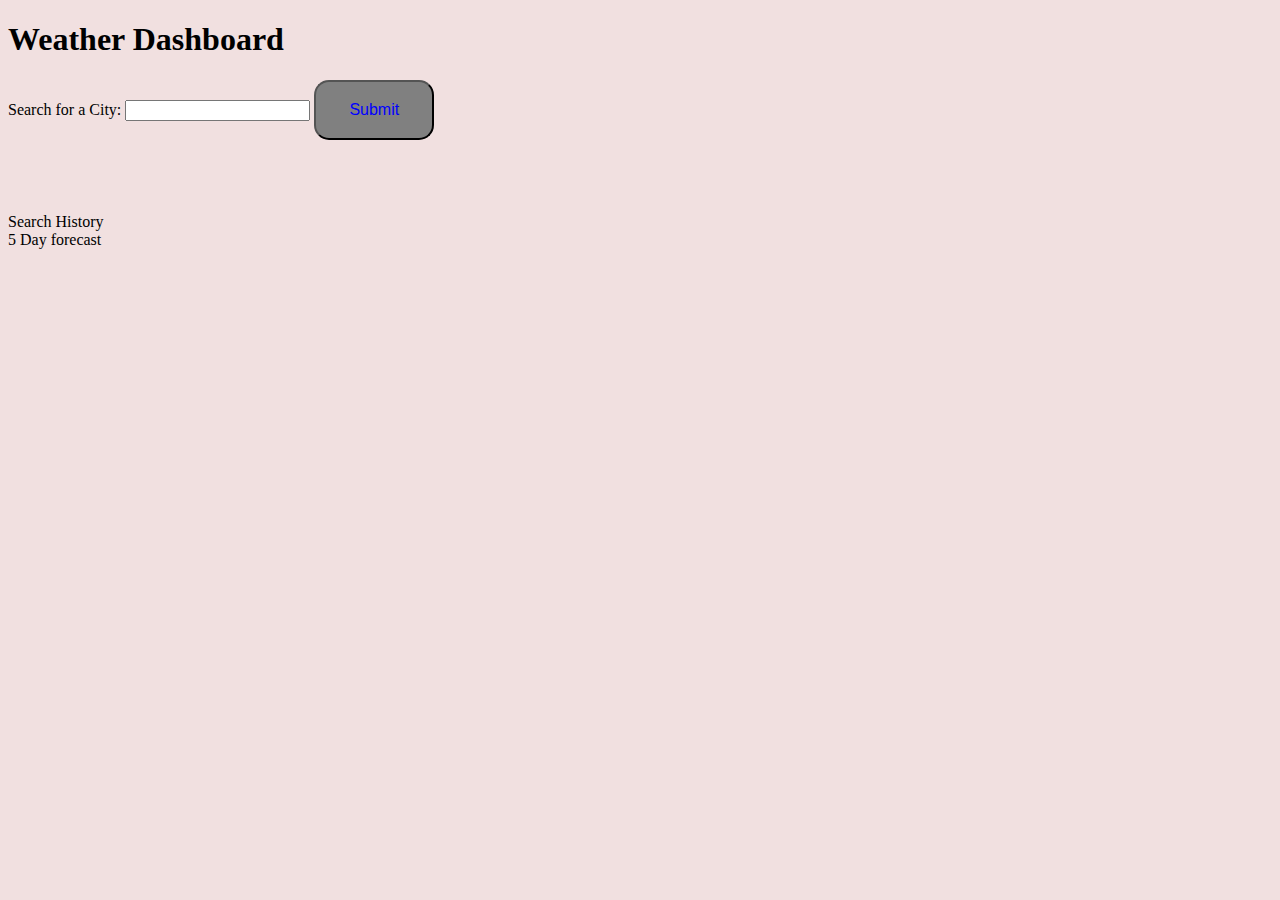
<file: index.html>
<!DOCTYPE html>
<html lang="en">
  <head>
      <link href="https://cdn.jsdelivr.net/npm/bootstrap@5.1.1/dist/css/bootstrap.min.css" rel="stylesheet" integrity="sha384-F3w7mX95PdgyTmZZMECAngseQB83DfGTowi0iMjiWaeVhAn4FJkqJByhZMI3AhiU" crossorigin="anonymous">
    <meta charset="UTF-8" />
    <meta http-equiv="X-UA-Compatible" content="IE=edge" />
    <meta name="viewport" content="width=device-width, initial-scale=1.0" />
    <link rel="stylesheet" href="style.css" />
    <title>Weather App</title>
  </head>
  <body>
    <h1>Weather Dashboard</h1>
    <div>
      Search for a City:
      <input type="text" id="city" />
      <button id="submitCity">Submit</button>
      <div id="searchHistory">
      Search History
      <ul id="pastCity"></ul>
    </div>

    <div id="currentCity"></div>

    <div id="fiveDay">5 Day forecast</div>

    
    </div>

    <script src="script2.js"></script>
  </body>
</html>
</file>
<file: style.css>
#submitCity {
  border-radius: 15px;
  width: 120px;
  height: 60px;
  color:blue;
  font-size:inherit;
  background-color: grey;
}
body{
  background-color: rgb(241, 224, 224);
}

#pastCity{
  /* background-color: greenyellow; */
  text-align: center;
  display: inline-block;
  width: 200px;

  height: 55px;
}
li{
  
  display: block;
}
.uvred{
  background-color: red;
}

.uvblue{
  background-color: blue;
}

.uvyellow{
  background-color: yellow;
}
.historyButton{
  width: 200px;
  height: 50px;
  border-radius: 15px;
  background-color: cornflowerblue;
}

.cityCard{
  font-size: 20px;
  po

}
p{
  display: inline-table;
  flex-wrap: wrap;
  flex-direction:row;
  background-color: lightskyblue;
  max-width: 20%;
  padding-right: 5px;
  
}
.weatherCard{
  border-radius: 15px;
  padding: 25px;
  width: 20%;
  justify-content: center;
  margin: auto;
  
  border-color: rgb(88, 84, 84);
  border-width: 3px;
}

#currentCity{
  background-color: rgb(51, 154, 185);
  font-size: 64px;
  width: 70%;
  text-size-adjust: 30%;
  position: relative;
  top: 5px;
  right: -20%;
  height: 30%;
}

.date{
  background-color: lightcoral;
  background-color: lightgreen;
  justify-content: center;

}

.wImage{
  max-block-size: 150px;
  justify-content: right;
}
</file>
